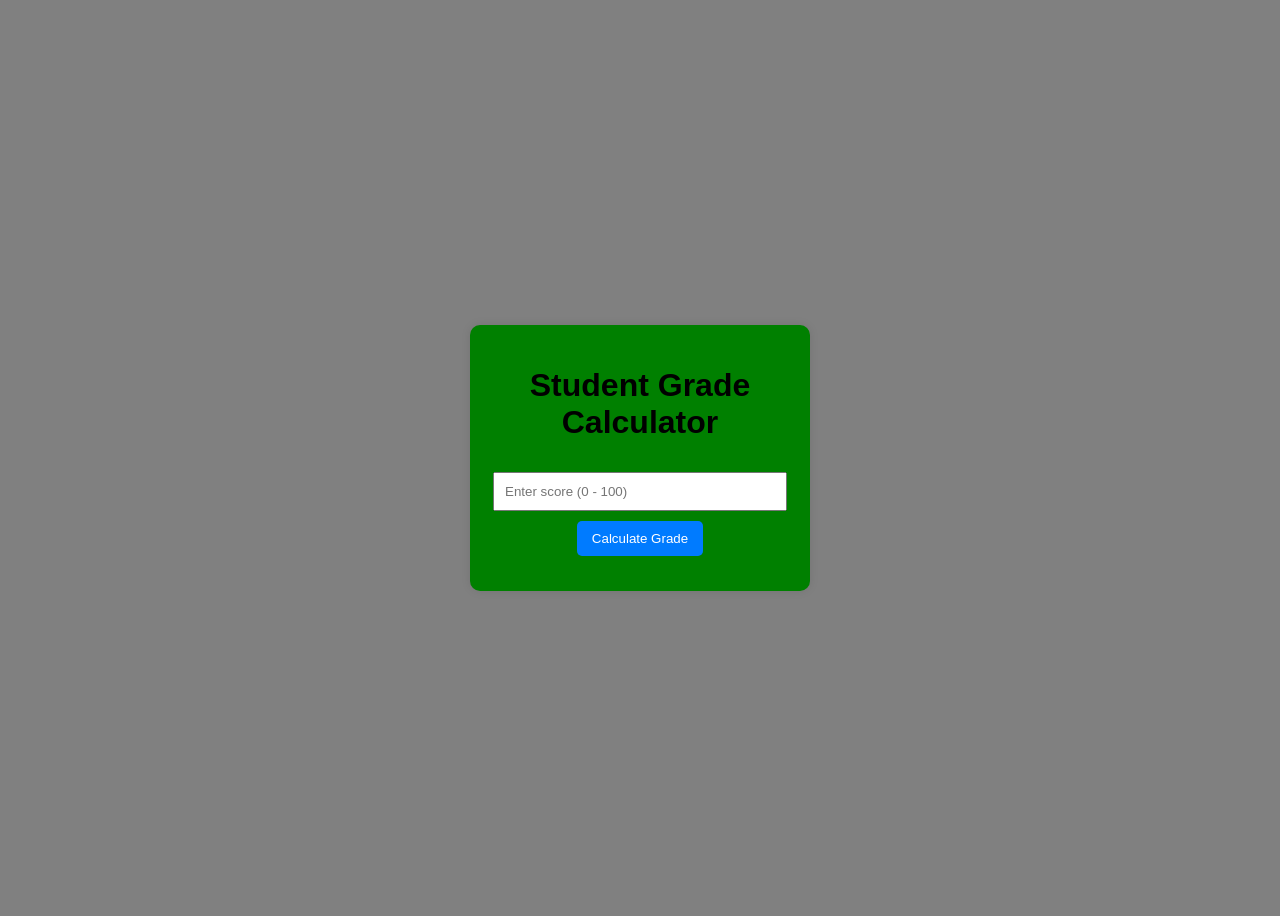
<file: DOM manipulation/index.html>
<!DOCTYPE html>
<html lang="en">
<head>
  <meta charset="UTF-8">
  <title>Student Grade Calculator</title>
  <link rel="stylesheet" href="style.css">
</head>
<body>

  <div class="container">
    <h1>Student Grade Calculator</h1>

    <input type="number" id="scoreInput" placeholder="Enter score (0 - 100)">

    <button id="calcBtn">Calculate Grade</button>

    <div id="results"></div>
  </div>

  <script src="script.js"></script>
</body>
</html>
</file>
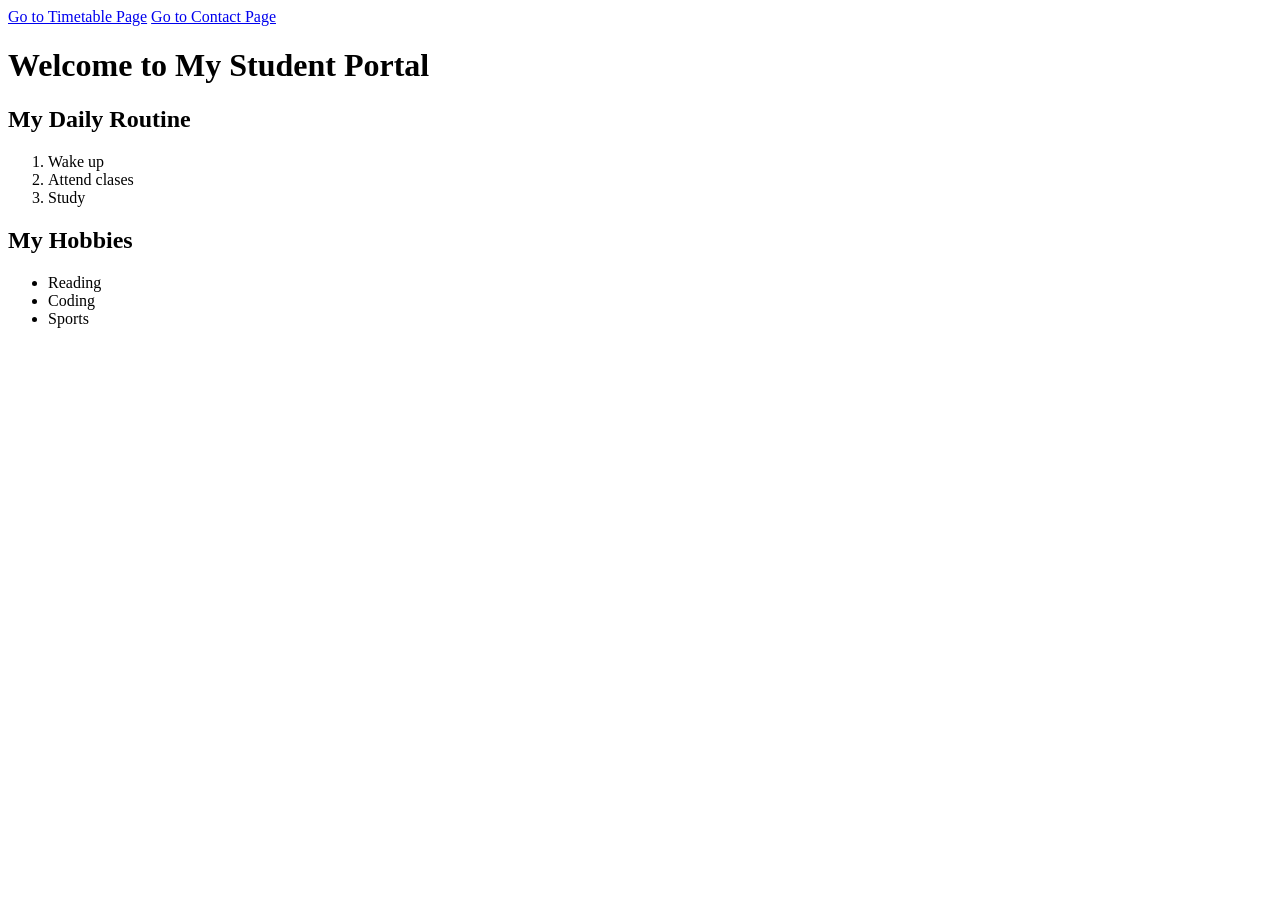
<file: week 02/index.html>
<!DOCTYPE html>
<html lang="en">
<head>
    <meta charset="UTF-8">
    <meta name="viewport" content="width=device-width, initial-scale=1.0">
    <title>Home Page</title>
</head>
<body>
     <nav>
        
        <a href="timetable.html">Go to Timetable Page</a>
        <a href="contact.html">Go to Contact Page</a>
    </nav>        
    <h1>Welcome to My Student Portal</h1>
<h2>My Daily Routine</h2>
<ol>
    <li>Wake up</li>
    <li>Attend clases</li>
    <li>Study</li>
</ol>
<h2>My Hobbies</h2>
<ul>
    <li>Reading</li>
    <li>Coding</li>
    <li>Sports</li>
</ul>
</body>
</html>
</file>
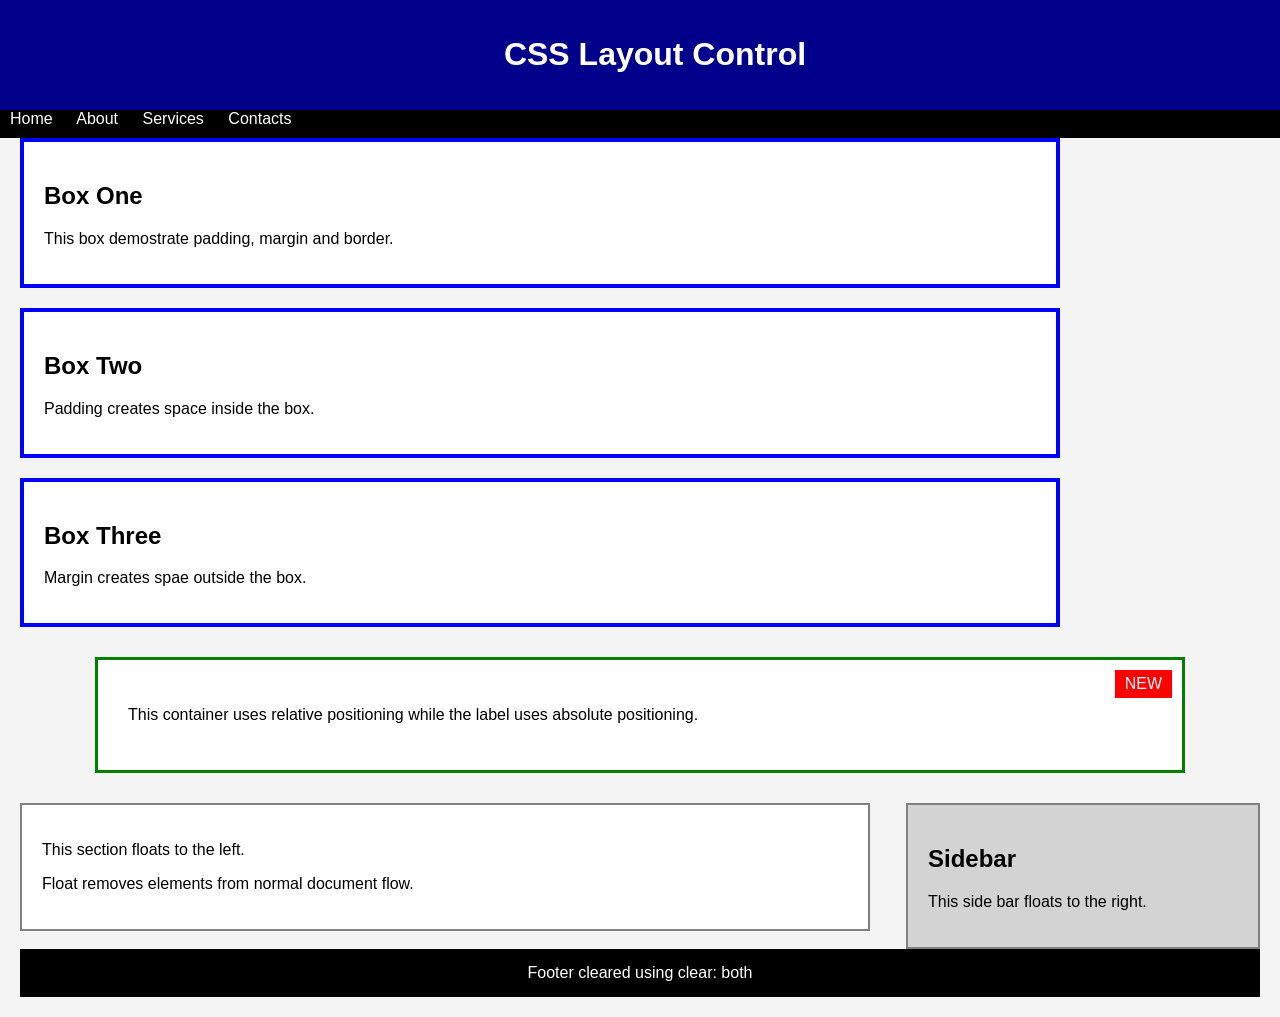
<file: Week 04/index.html>
<!DOCTYPE html>
<html lang="en">
<head>
    <meta charset="UTF-8">
    <meta name="viewport" content="width=device-width, initial-scale=1.0">
    <title>Document</title>
    <link rel="stylesheet" href="style.css">
</head>
<body>
    <!--fixed head-->
    <header class="fixed-header">
        <h1>CSS Layout Control</h1>

    </header>
    <!--sticky navigation-->
    <nav class="sticky-nav">
        <a href="#">Home</a>
        <a href="#">About</a>
        <a href="#">Services</a>
        <a href="#">Contacts</a>
    </nav>
    <!--part 1 box model-->
    <section class="box-section">
        <div class="box">
            <h2>Box One</h2>
            <p>This box demostrate padding, margin and border.</p>
        </div>
        <div class="box">
            <h2>Box Two</h2>
            <p>Padding creates space inside the box.</p>
        </div>
        <div class="box">
            <h2>Box Three</h2>
            <p>Margin creates spae outside the box.</p>
        </div>
    </section>
    
    <!--part 2 positioning-->
    <section class="position-section">
        <div class="position-container">
            <span class="label">NEW</span>
            <p>This container uses relative positioning while 
                the label uses absolute positioning.
            </p>
        </div>
    </section>
    <!--part 3 float layout-->
    <section class="float-layout">
        <div class="main-content">
            <p>This section floats to the left. </p>
            <p>Float removes elements from normal document flow.</p>
        </div>
        <div class="sidebar">
            <h2>Sidebar</h2>
            <p>This side bar floats to the right.</p>
        </div>
        <!--footer-->
        <footer class="footer">
            Footer cleared using clear: both
        </footer>
    </section>
    
    
</body>
</html>
</file>
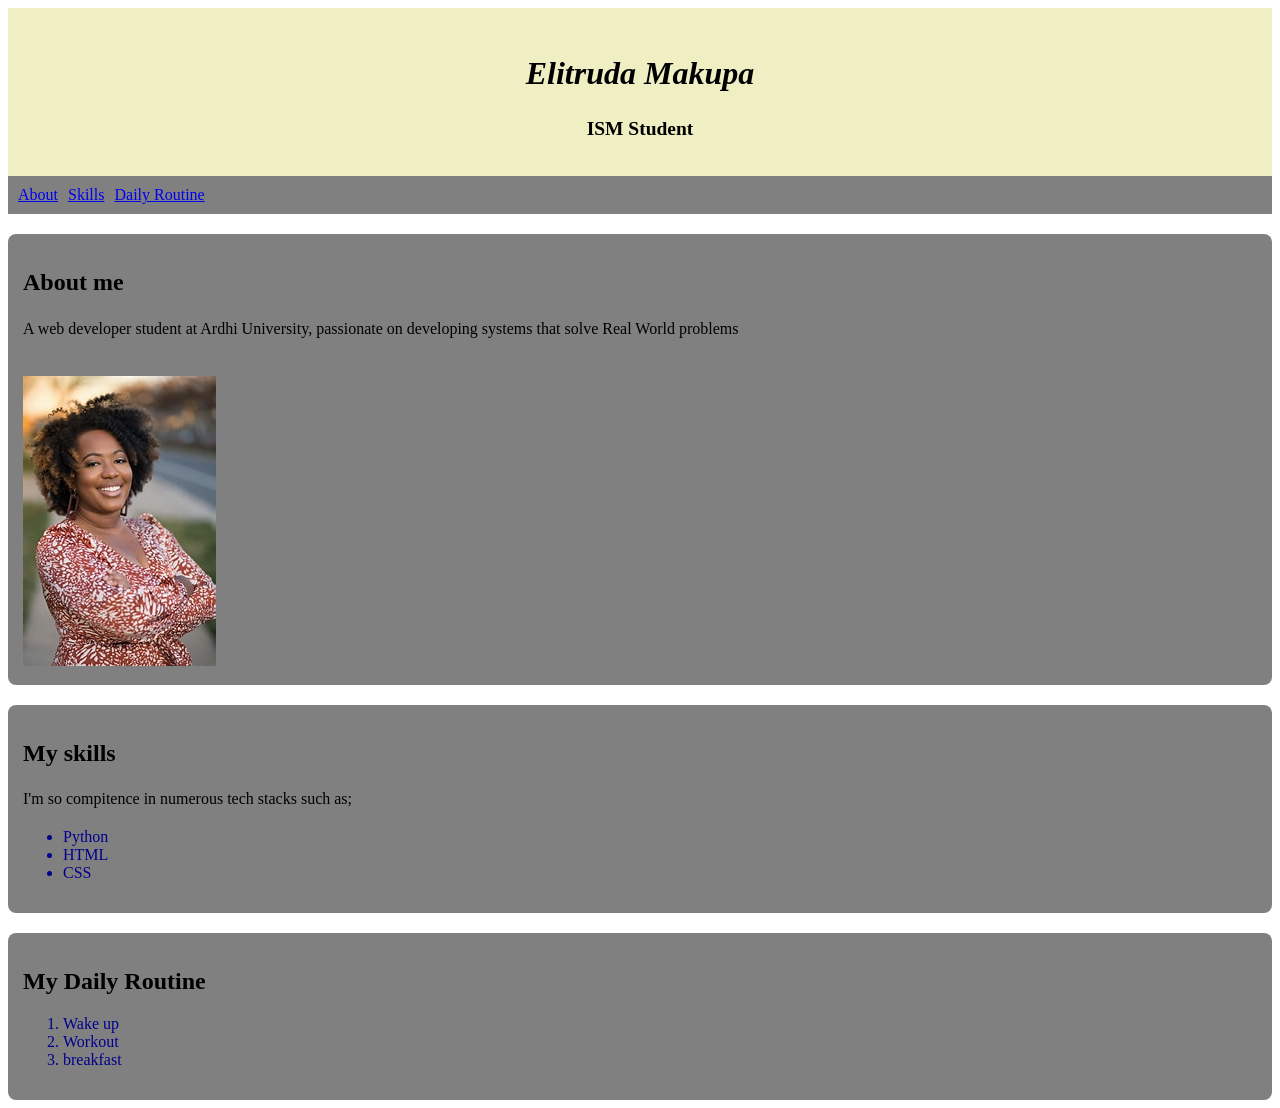
<file: WEEK03/index.html>
<!DOCTYPE html>
<html lang="en">
<head>
    <meta charset="UTF-8">
    <meta name="viewport" content="width=device-width, initial-scale=1.0">
    <title>Home Page</title>
    <link rel="stylesheet" href="style.css">
    
    <!--Internal style sheet-->
    <style>
            
        nav {
            background-color: gray;
            padding: 10px;
        }
                nav ul{
            list-style-type: none;
            margin: 0;
            padding: 0;
            display: flex;
            gap: 10px;
        }
        /* pseudo class */
        a:hover{
            color: aliceblue;
        }
       /* Element selector */
       h1{font-size: xx-large;
        font-style: italic;

       }
    </style>
</head>
<body>
    <section>
        <header id="header">
            <h1 style="font-style: italic;">Elitruda Makupa</h1>
            <h2>ISM Student</h2>
        </header>
    </section>
    <nav>
        <ul>
            <li><a href="#about" >About</a></li>
            <li><a href="#skills" >Skills</a></li>
            <li><a href="#routine" >Daily Routine</a></li>

        </ul>
    </nav>
    <section id="about" class="section">
        <h2>About me</h2>
        <p>A web developer student at Ardhi University, passionate on developing systems that solve Real World problems </p></br>
        <img src="images/OIP.jpg" alt="chichi's photo">

    </section>
    <section id="skills" class="section">
        <h2>My skills</h2>
        <p>I'm so compitence in numerous tech stacks such as;</p>
        <ul>
            <li>Python</li>
            <li>HTML</li>
            <li>CSS</li>
        </ul>

    </section>
    <section id="routine" class="section">
        <h2>My Daily Routine</h2>
        <ol>
            <li>Wake up</li>
            <li>Workout</li>
            <li>breakfast</li>
        </ol>

    </section>

    
</body>
</html>
</file>
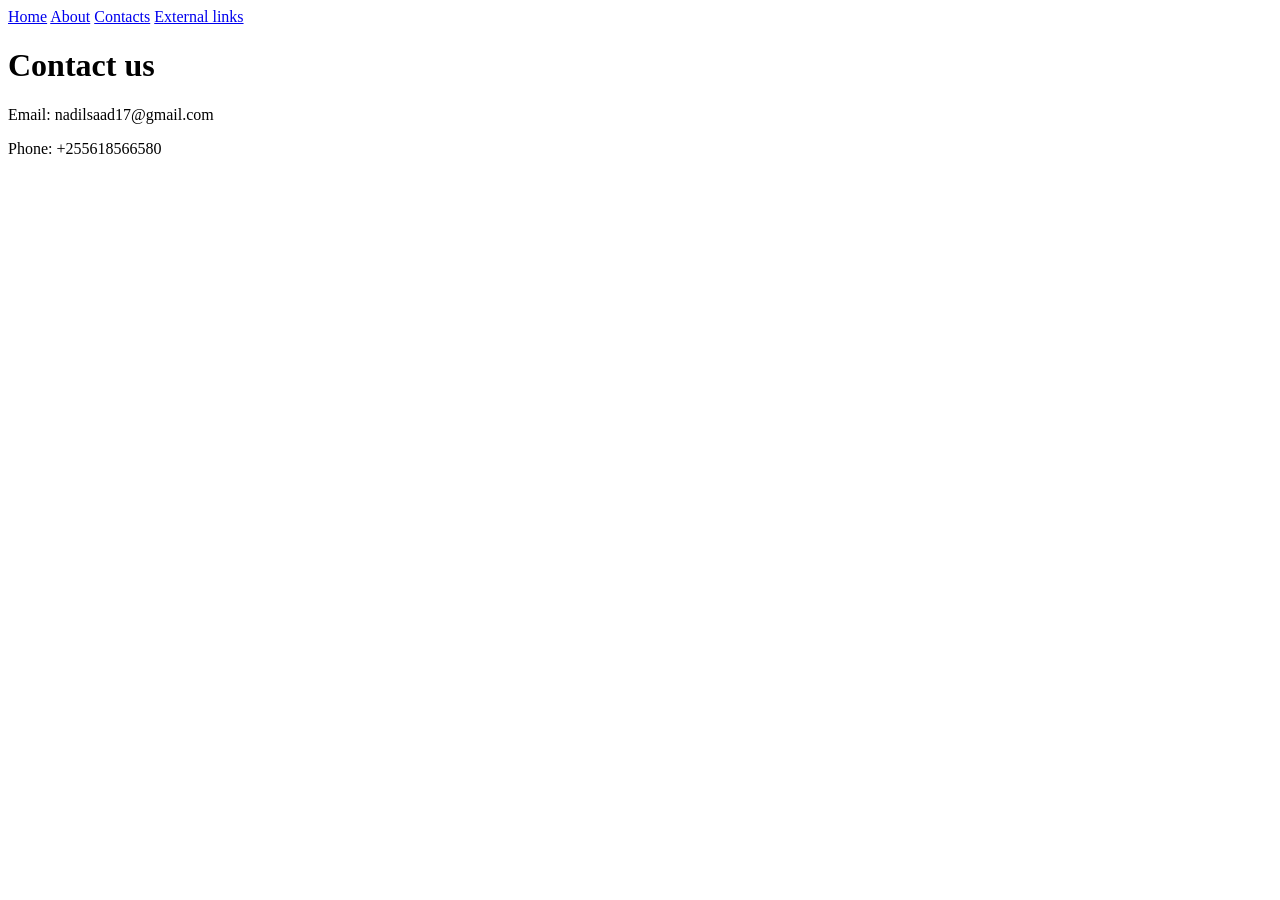
<file: week 01/contacts.html>
<!DOCTYPE html>
<html lang="en">
<head>
    <meta charset="UTF-8">
    <meta name="viewport" content="width=device-width, initial-scale=1.0">
    <title>Contacts</title>
</head>
<body>
    <nav>
        <a href="index.html">Home</a>
        <a href="About.html">About</a>
        <a href="contacts.html">Contacts</a>
        <a href="external.html">External links</a>
    </nav>
    <h1>Contact us</h1>
    <p>Email: nadilsaad17@gmail.com</p>
    <p>Phone: +255618566580</p>
</body>
</html>
</file>
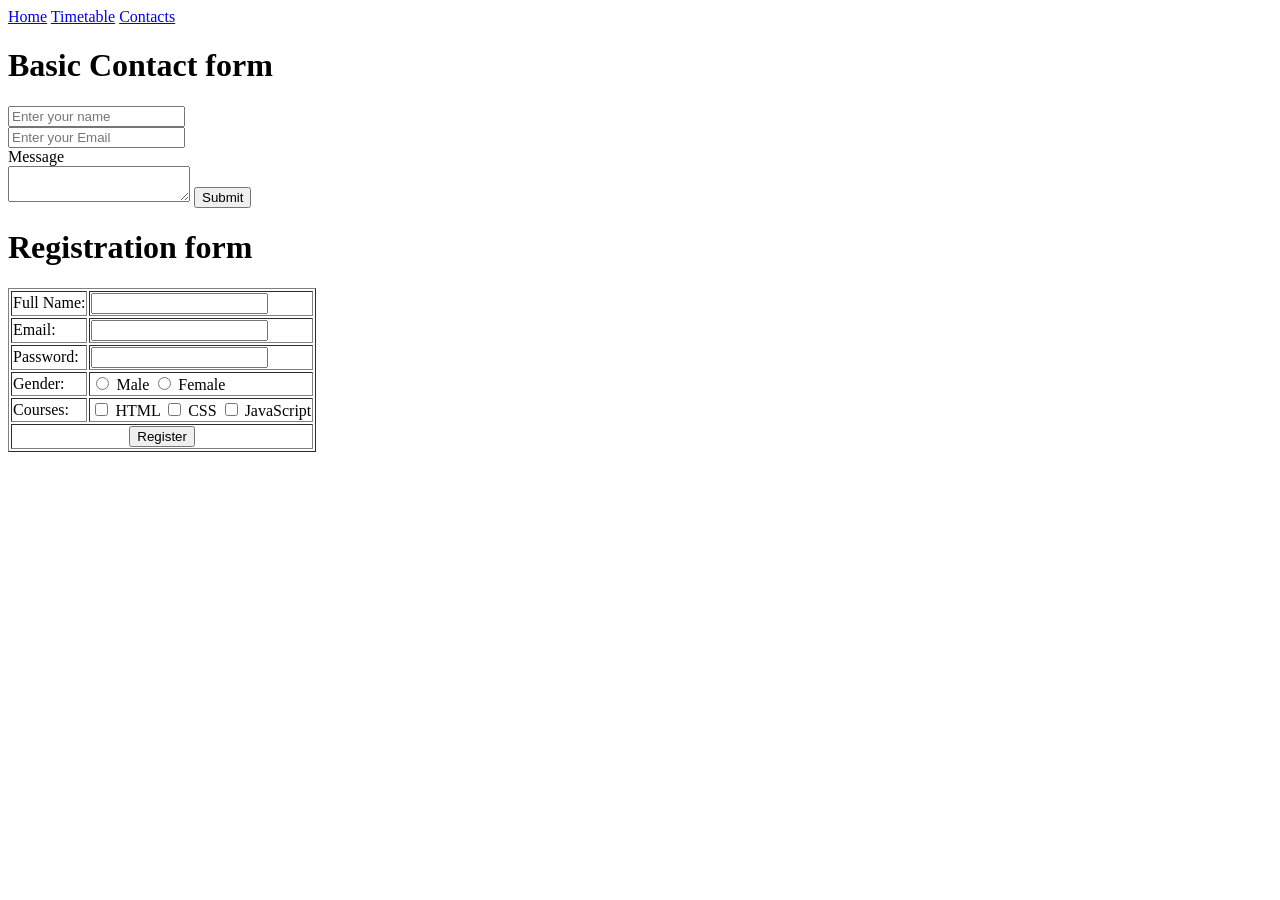
<file: week 02/contact.html>
<!DOCTYPE html>
<html lang="en">
<head>
    <meta charset="UTF-8">
    <meta name="viewport" content="width=device-width, initial-scale=1.0">
    <title>Contact Page</title>
</head>
<body>
    
     <nav>
        <a href="index.html">Home</a>
        <a href="timetable.html">Timetable</a>
        <a href="contact.html">Contacts</a>
        
    </nav>       
  
    <form>
        <h1>Basic Contact form</h1>
        <input type="text" placeholder="Enter your name"></br>
        <input type="email" placeholder="Enter your Email"></br>
       <label>Message</label></br>
       <textarea></textarea>
        <input type="submit" value="Submit">

       

    </form>
      <h1>Registration form</h1>
        <form>
        <table border="1">

            <tr>
                <td>Full Name:</td>
                <td>
                    <input type="text" required>
                </td>
            </tr>

            <tr>
                <td>Email:</td>
                <td>
                    <input type="email" required>
                </td>
            </tr>

            <tr>
                <td>Password:</td>
                <td>
                    <input type="password" required>
                </td>
            </tr>

            <tr>
                <td>Gender:</td>
                <td>
                    <input type="radio" name="gender"> Male
                    <input type="radio" name="gender"> Female
                </td>
            </tr>

            <tr>
                <td>Courses:</td>
                <td>
                    <input type="checkbox"> HTML
                    <input type="checkbox"> CSS
                    <input type="checkbox"> JavaScript
                </td>
            </tr>

            <tr>
                <td colspan="2" align="center">
                    <input type="submit" value="Register">
                </td>
            </tr>

        </table>
    </form>
</body>
</html>
</file>
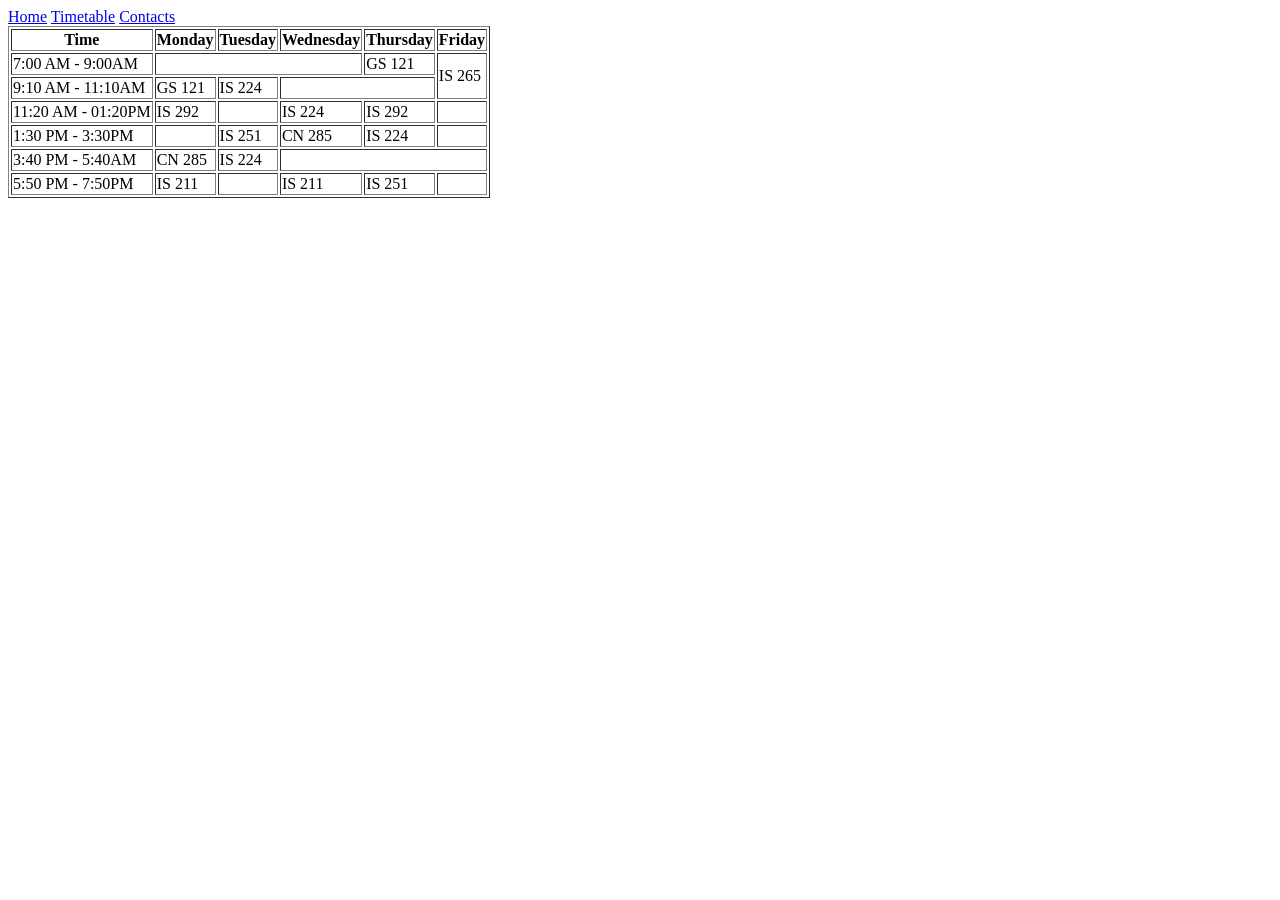
<file: week 02/timetable.html>
<!DOCTYPE html>
<html lang="en">
<head>
    <meta charset="UTF-8">
    <meta name="viewport" content="width=device-width, initial-scale=1.0">
    <title>Timetable</title>
</head>
<body>
    
     <nav>
        <a href="index.html">Home</a>
        <a href="timetable.html">Timetable</a>
        <a href="contact.html">Contacts</a>
        
    </nav>        
    <table border="1">
        <thead>
            <tr>
            <th>Time</th>
            <th>Monday</th>
            <th>Tuesday</th>
            <th>Wednesday</th>
            <th>Thursday</th>
            <th >Friday</th>
            </tr>
        </thead>
        <tbody>
            <tr>
            <td>7:00 AM - 9:00AM</td>
            <td colspan="3"></td>
            <td>GS 121</td>
            <td rowspan="2" >IS 265</td>
        </tr>
        <tr>
            <td>9:10 AM - 11:10AM</td>
            <td>GS 121</td>
            <td>IS 224</td>
            <td colspan="2"></td>
            
        </tr>
        <tr>
            <td>11:20 AM - 01:20PM</td>
            <td>IS 292</td>
            <td></td>
            <td>IS 224</td>
            <td>IS 292</td>
            <td></td>
       </tr>
       <tr>
            <td>1:30 PM - 3:30PM</td>
            <td></td>
            <td>IS 251</td>
            <td>CN 285</td>
            <td>IS 224</td>
            <td></td>
        </tr>
        <tr>
            <td>3:40 PM - 5:40AM</td>
            <td>CN 285</td>
            <td>IS 224</td>
            <td colspan="3"></td>
       </tr>
       <tr>
            <td>5:50 PM - 7:50PM</td>
            <td>IS 211</td>
            <td></td>
            <td>IS 211</td>
            <td>IS 251</td>
            <td></td>
            </tr>
        </tbody>
    </table>
</body>
</html>
</file>
<file: DOM manipulation/style.css>
body {
  font-family: Arial, sans-serif;
  display: flex;
  justify-content: center;
  align-items: center;
  height: 100vh;
  background: grey;
}

.container {
  background: green;
  padding: 20px;
  border-radius: 10px;
  width: 300px;
  text-align: center;
  box-shadow: 0 0 10px rgba(0,0,0,0.1);
}

input {
  width: 90%;
  padding: 10px;
  margin: 10px 0;
}

button {
  padding: 10px 15px;
  cursor: pointer;
  background: #007bff;
  color: white;
  border: none;
  border-radius: 5px;
}

#results {
  margin-top: 15px;
  font-weight: bold;
}
</file>
<file: Week 04/style.css>
/* General Styling */
body{
    margin: 0;
    font-family: Arial, sans-serif;
    background-color: #f4f4f4;
}

/* Fixed Header */
.fixed-header{
    position: fixed;
    top: 0;
    width: 100%;
    background-color: darkblue;
    color: white;
    text-align: center;
    padding: 15px;
    z-index: 1000;
}

/* Sticky Navigation */
.sticky-nav{
    position: sticky;
    top: 100px;
    background-color: black;
    padding: 10px;
    margin-top: 80px;
}

.sticky-nav a{
    color: white;
    text-decoration: none;
    margin-right: 20px;
}

/* Part 1 Box Model */
.box-section{
    margin: 20px;
}

.box{
    background-color: white;

    padding: 20px;      /* internal spacing */
    border: 4px solid blue;
    margin-bottom: 20px; /* external spacing */

    width: 80%;
}

/* Part 2 Positioning */
.position-container{
    position: relative;

    width: 80%;
    margin: 30px auto;

    padding: 30px;
    border: 3px solid green;
    background-color: white;
}

.label{
    position: absolute;

    top: 10px;
    right: 10px;

    background-color: red;
    color: white;

    padding: 5px 10px;
}

/* Part 3 Float Layout */
.float-layout{
    margin: 20px;
}

.main-content{
    float: left;

    width: 65%;
    background-color: white;

    padding: 20px;
    border: 2px solid gray;
}

.sidebar{
    float: right;

    width: 25%;
    background-color: lightgray;

    padding: 20px;
    border: 2px solid gray;
}

/* Footer */
.footer{
    clear:both;

    background-color: black;
    color: white;

    text-align: center;
    padding: 15px;

    margin-top: 20px;
}
</file>
<file: WEEK03/style.css>
/* ID Selector */
#header {
    text-align: center;
    
    font-size: small;
    background-color: rgb(239, 239, 195);
    padding: 20px;
}

/* Class Selector */
.section {
    background-color: gray;
    padding: 15px;
    margin-top: 20px;
    border-radius: 8px;
}
/* Descendant Selector and Group selector */
section ul li, ol li {
    color: darkblue;
}
/* Element Selector */
p {
    line-height: 1.6;
}
</file>
